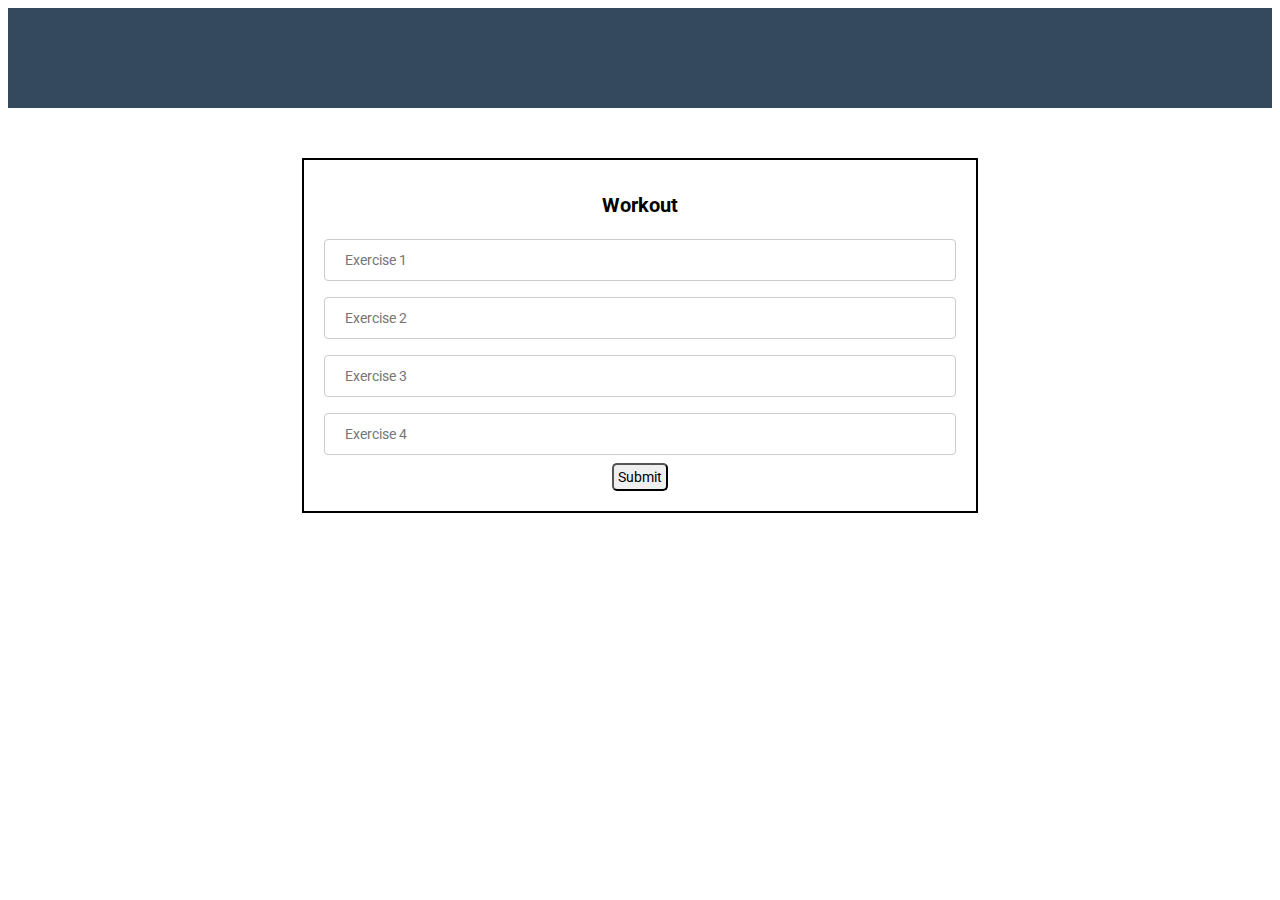
<file: index.html>
<!DOCTYPE html>
<html>
    <head>
        <meta charset="utf-8">
        <meta name="viewport" content="width=device-width, initial-scale=1">
        <title>Hello</title>

        <link rel="stylesheet" type="text/css" href="style.css">
        <script type="text/javascript" src="script.js"></script>

        <!-- fonts -->
        <link href="https://fonts.googleapis.com/css?family=Roboto" rel="stylesheet">
        <!-- font awesome icons -->
        <link rel="stylesheet" href="https://cdnjs.cloudflare.com/ajax/libs/font-awesome/4.7.0/css/font-awesome.min.css">


    </head>
    <body>
        <div class="mainHeader">
            <!-- Menu Icon -->
            <!-- <i class="fa fa-bars" id="menuIcon" style="font-size:20px"></i> -->
            <!-- https://codepen.io/trobfrank/pen/YqJRde--> 
        </div>
        <div id="workoutBuilder">
            <div class="appBox">
                <h1>Workout</h1>
                <div class="exerciseBoxes">
                    <input type="text" id="exerciseOneBox" placeholder="Exercise 1">
                    <input type="text" id="exerciseTwoBox" placeholder="Exercise 2">
                    <input type="text" id="exerciseThreeBox" placeholder="Exercise 3">
                    <input type="text" id="exerciseFourBox" placeholder="Exercise 4">
                    <button type="button" id="submitButton" onclick="submitExercises()">Submit</button>
                </div>
            </div>
        </div>
        <div id="workoutPlaceholder">
            <div id="mainBody">
            </div>
        </div>        
    </body>
</html>
</file>
<file: style.css>
.mainHeader {
    background-color: #34495E;
    padding: 50px;
}

i {
    position: relative;
    color: black;
}

#homeButton:hover {
    cursor: pointer;
}

i:hover {
    cursor: pointer;
}

#menuIcon {
    float: left;
}

#workoutPlaceholder, #workoutBuilder {
    text-align: center;
}

.appBox {
    border: solid black 2px;
    width: 50%;
    display: inline-block;
    margin: 50px;
    padding: 20px;
}

h1 {
    font-size: 20px;
    font-family: 'Roboto', sans-serif
}

h2 {
    font-size: 18px;
    font-family: 'Roboto', sans-serif;
}

input[type=text], select {
    width: 100%;
    padding: 12px 20px;
    margin: 8px 0;
    display: inline-block;
    border: 1px solid #ccc;
    border-radius: 4px;
    box-sizing: border-box;
    font-size: 14px;
    font-family: 'Roboto', sans-serif;
}

button {
    font-family: 'Roboto', sans-serif;
    font-size: 14px;
    padding: 4px;
    border-radius: 5px;
}

button:hover {
    cursor: pointer;
}

/* Remove outline on button click */
*:focus {outline:none}

#workoutList {
    text-align: left;
}

/* workout styling */
#mainBody {
    top: 180px;
    position: relative;
    margin: 20px;
    font-family: 'Roboto', sans-serif;
    font-size: 50px;
}

.nextButton {
    top: 180px;
    position: relative;
    background-color: grey;
    font-size: 15px;
    color: aliceblue;
    padding: 10px;
    margin: 10px;
    border-radius: 7px;
    font-family: 'Roboto', sans-serif;
}
</file>
